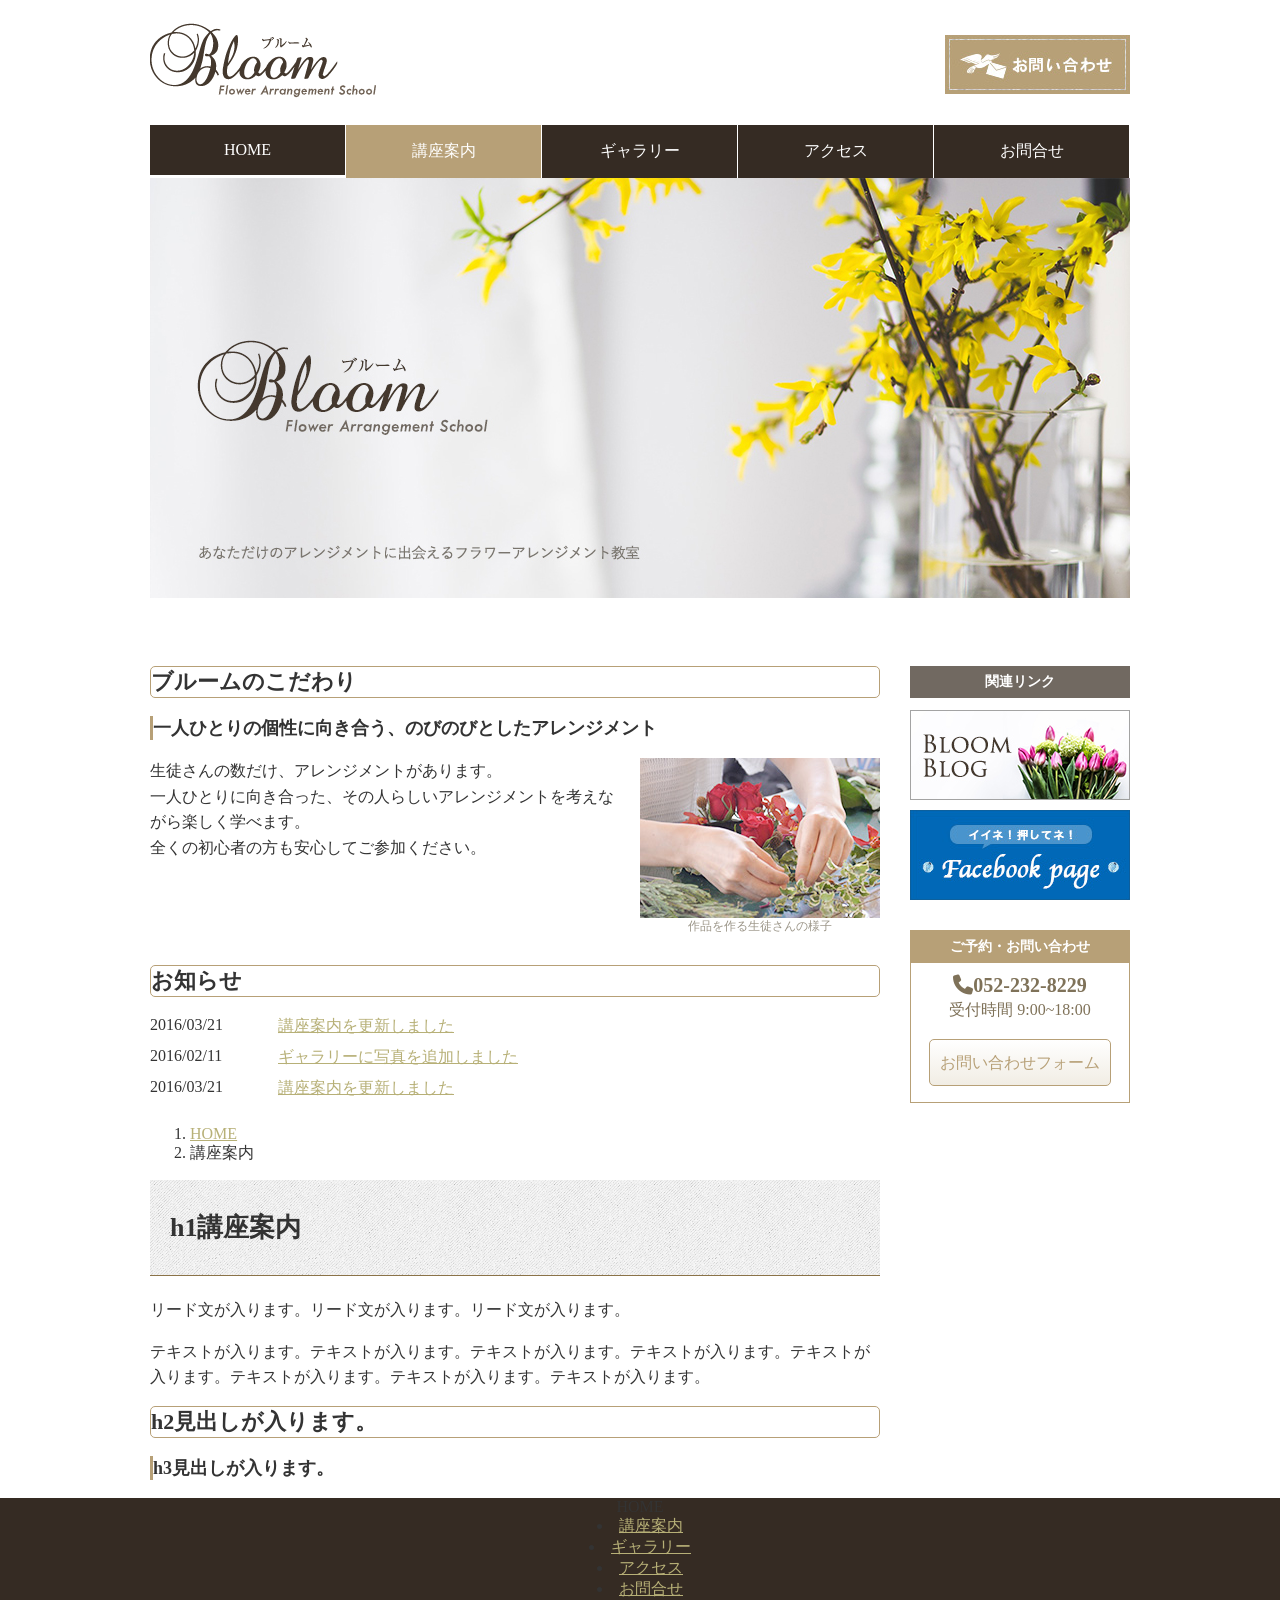
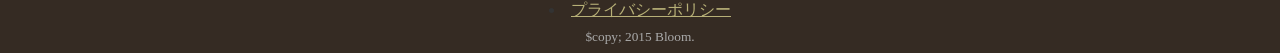
<file: index.html>
<!DOCTYPE html>
<html lang="ja">
 <head>
<meta charset="UTF-8">
<title>講座案内｜フラワーアレンジメント教室 Bloom</title>
<meta name="viewport" content="width=device-width, initial-scale=1">
<link rel="stylesheet" href="style.css">
<link rel="stylesheet" href="https://cdnjs.cloudflare.com/ajax/libs/font-awesome/6.5.0/css/all.min.css">
<link rel="shortcut icon" href="favicon.ico">  
 </head>
<body>

<!-- Header Section -->
<header>
  <h1><a href="index.html"><img src="images/logo.png" alt="フラワーアレンジメント教室ブルーム"></a></h1>
  <div id="header_contact"><a href="contact.html"><img src="images/btn_contact.jpg" alt="お問合せ"></a></div>
  <nav id="global_nav">
    <ul>
      <li><a href="index.html">HOME</a></li>
      <li class="current"><a href="course.html">講座案内</a></li>
      <li><a href="gallery.html">ギャラリー</a></li>
      <li><a href="access.html">アクセス</a></li>
      <li><a href="contact.html">お問合せ</a></li>
    </ul>
  </nav>
</header>
<!--/Header Section -->

<!--Main Visual Images-->
<div id="main_visual">
  <p><img src="images/main_visual.jpg" alt="あなただけのアレンジメントに出会えるフラワーアレンジメント教室"></p>
</div>
<!--/Main Visual Images-->

<!--wrapper-->
<div id ="wrapper">
  <!-- Main Section -->
  <div id="main">
    <section id="point">
      <h2>ブルームのこだわり</h2>
      <section>
        <h3>一人ひとりの個性に向き合う、のびのびとしたアレンジメント</h3>
        <figure>
          <img src="images/photo01.jpg" alt="こだわり１">
          <figcaption>作品を作る生徒さんの様子</figcaption>
        </figure>
        <p>生徒さんの数だけ、アレンジメントがあります。<br>
        一人ひとりに向き合った、その人らしいアレンジメントを考えながら楽しく学べます。<br>
        全くの初心者の方も安心してご参加ください。</p>
      </section>
    </section>

    <section id="news">
      <h2>お知らせ</h2>
      <dl>
        <dt>2016/03/21</dt>
        <dd><a href="course.html">講座案内を更新しました</a></dd>
        <dt>2016/02/11</dt>
        <dd><a href="gallery.html">ギャラリーに写真を追加しました</a></dd>
        <dt>2016/03/21</dt>
        <dd><a href="course.html">講座案内を更新しました</a></dd>
      </dl>
    </section>
      <div id="breadcrumb">
      <ol>
        <li><a href="index.html">HOME</a></li>
        <li>講座案内</li>
      </ol>
    </div>
    <article>
      <h1>h1講座案内</h1>
      <p class="lead">リード文が入ります。リード文が入ります。リード文が入ります。</p>
      <p>テキストが入ります。テキストが入ります。テキストが入ります。テキストが入ります。テキストが入ります。テキストが入ります。テキストが入ります。テキストが入ります。</p>
      <section>
        <h2>h2見出しが入ります。</h2>
        <section>
          <h3>h3見出しが入ります。</h3>
        </section>
      </section>
    </article>
  </div>
  <!-- Main Section -->

  <!-- Sidebar Section -->
  <aside id="sidebar">
    <section id="side_banner">
      <h2>関連リンク</h2>
      <ul>
        <li><a href="#" target="_blank"><img src="images/banner01.jpg" alt="ブルームブログ"></a></li>
        <li><a href="https://www.facebook.com/" target="_blank"><img src="images/banner02.jpg" alt="イイネ!押してね!facebookページ"></a></li>
      </ul>   
    </section>
    <section id="side_contact">
      <h2>ご予約・お問い合わせ</h2>
      <address><i class="fa-solid fa-phone"></i>052-232-8229</address>
      <p>受付時間 9:00~18:00</p>
      <p><a href="contact.html" class="contact_button">お問い合わせフォーム</a></p>
        
    </section>
  </aside>
  <!-- Sidebar Section -->
</div>            
<!--wrapper-->

<!-- Footer Section -->
<footer>
  <div id="footer_nav>
    <ul>
      <li><a href="index.html">HOME</a></li>
      <li><a href="course.html">講座案内</a></li>
      <li><a href="gallery.html">ギャラリー</a></li>
      <li><a href="access.html">アクセス</a></li>
      <li><a href="contact.html">お問合せ</a></li>
      <li><a href="privacy.html">プライバシーポリシー</a></li>
    </ul>
  </div>
  <small>$copy; 2015 Bloom.</small>
</footer>
<!-- Footer Section -->

</body>  
</html>
</file>
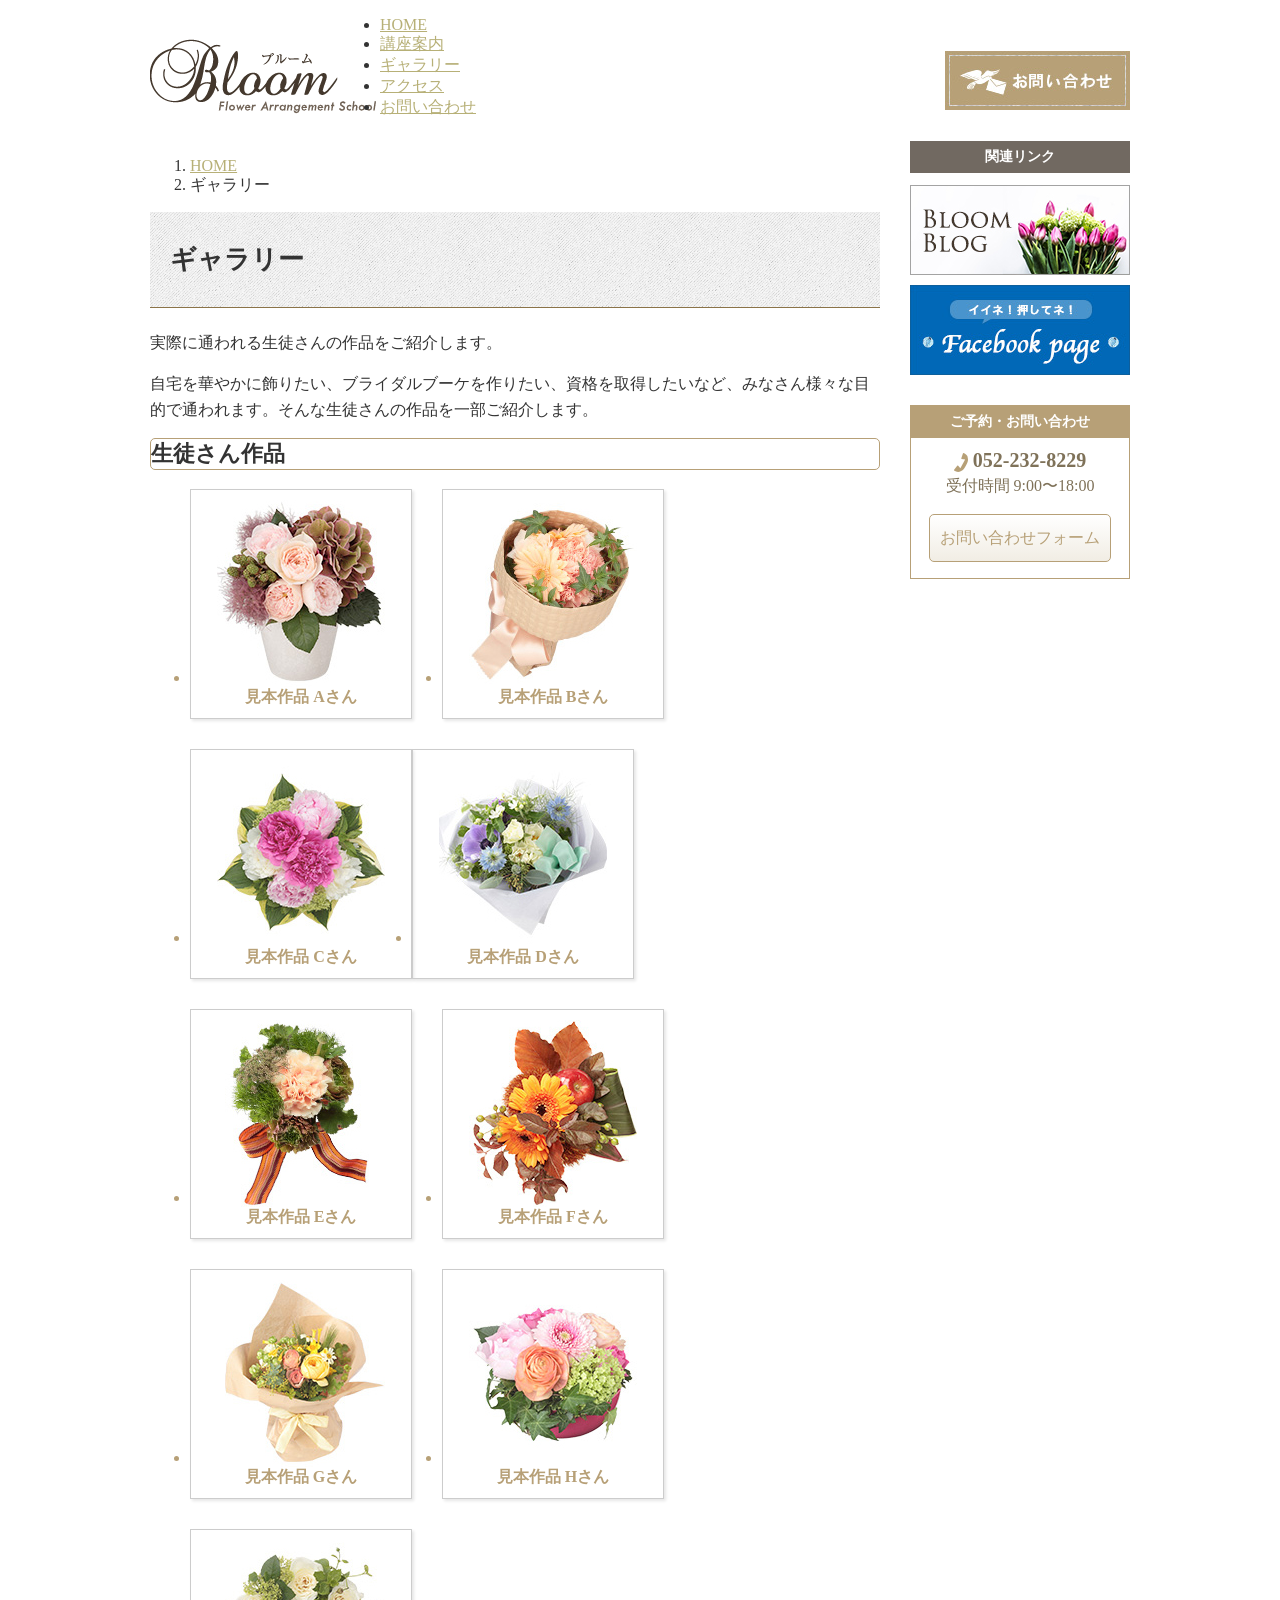
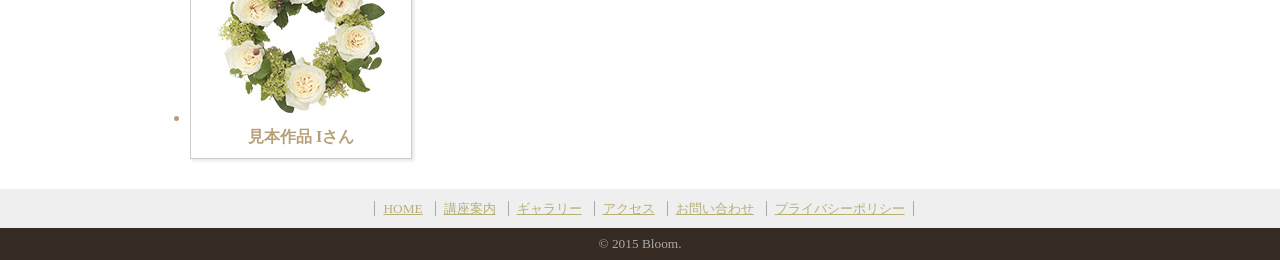
<file: gallery.html>
<!DOCTYPE html>
<html lang="ja">
<head>
<meta charset="UTF-8">
<title>ギャラリー｜フラワーアレンジメント教室 Bloom</title>
<meta name="viewport" content="width=device-width, initial-scale=1">
<link rel="stylesheet" href="css/style.css">
<link rel="stylesheet" href="https://cdnjs.cloudflare.com/ajax/libs/font-awesome/6.5.0/css/all.min.css">
</head>
<body>

  <!--ヘッダー-->
  <header>
    <h1><a href="index.html"><img src="images/logo.png" alt="フラワーアレンジメント教室ブルーム" ></a></h1>
    <div id="header_contact"><a href="contact.html"><img src="images/btn_contact.jpg" alt="お問い合わせ"></a></div>
    <nav id="global_navi">
      <ul>
        <li><a href="index.html">HOME</a></li>
        <li><a href="course.html">講座案内</a></li>
        <li class="current"><a href="gallery.html">ギャラリー</a></li>
        <li><a href="access.html">アクセス</a></li>
        <li><a href="contact.html">お問い合わせ</a></li>
      </ul>
    </nav>
  </header>
  <!--/ヘッダー-->

  <!--wrapper-->
  <div id="wrapper">
  	<!--メイン-->
    <div id="main">
      <div id="breadcrumb">
        <ol>
          <li><a href="index.html">HOME</a></li>
          <li>ギャラリー</li>
        </ol>
      </div>
      <article>
        <h1>ギャラリー</h1>
        <p class="lead">実際に通われる生徒さんの作品をご紹介します。</p>
        <p>自宅を華やかに飾りたい、ブライダルブーケを作りたい、資格を取得したいなど、みなさん様々な目的で通われます。そんな生徒さんの作品を一部ご紹介します。</p>
        <section id="gallery">
          <h2>生徒さん作品</h2>
          <ul>
            <li><img src="images/item01.jpg"><br>
              見本作品 Aさん</li>
            <li><img src="images/item02.jpg"><br>
              見本作品 Bさん</li>
            <li><img src="images/item03.jpg"><br>
              見本作品 Cさん</li>
            <li><img src="images/item04.jpg"><br>
              見本作品 Dさん</li>
            <li><img src="images/item05.jpg"><br>
              見本作品 Eさん</li>
            <li><img src="images/item06.jpg"><br>
              見本作品 Fさん</li>
            <li><img src="images/item07.jpg"><br>
              見本作品 Gさん</li>
            <li><img src="images/item08.jpg"><br>
              見本作品 Hさん</li>
            <li><img src="images/item09.jpg"><br>
              見本作品 Iさん</li>
          </ul>

        </section>
      </article>
    </div>
    <!--/メイン-->

    <!--サイド-->
    <aside id="sidebar">
      <section id="side_banner">
        <h2>関連リンク</h2>
        <ul>
          <li><a href="#" target="_blank"><img src="images/banner01.jpg" alt="ブルームブログ"></a></li>
          <li><a href="https://www.facebook.com/" target="_blank"><img src="images/banner02.jpg" alt="イイネ！押してね！facebookページ"></a></li>
        </ul>
      </section>
      <section id="side_contact">
        <h2>ご予約・お問い合わせ</h2>
        <address><img src="
          images/mark_tel.png" alt="TEL">052-232-8229</address>
        <p>受付時間 9:00〜18:00</p>
        <p><a href="contact.html" class="contact_button">お問い合わせフォーム</a></p>
      </section>
    </aside>
    <!--/サイド-->
  </div>
  <!--/wrapper-->

  <!--フッター-->
  <footer>
    <div id="footer_nav">
      <ul>
        <li><a href="index.html">HOME</a></li>
        <li><a href="course.html">講座案内</a></li>
        <li><a href="gallery.html">ギャラリー</a></li>
        <li><a href="access.html">アクセス</a></li>
        <li><a href="contact.html">お問い合わせ</a></li>
        <li><a href="policy.html">プライバシーポリシー</a></li>
      </ul>
    </div>
    <small>&copy; 2015 Bloom.</small>
  </footer>
  <!--/フッター-->

</body>
</html>
</file>
<file: style.css>
@charset "utf-8";

body {
  margin: 0;
  padding: 0;
  color: #333;
}
a { color: #b7b077; }
a:visited { color: #a8a8a8; }
a:hover {
  color: #988564;
  font-weight: bold;
  text-decoration: none;
}
a img { transition: opacity 0.2s linear; }
a:hover img { opacity:  0.7; }
h1, h2, h3, h4, h5, h6 { margin-top: 0; }
p {
  margin-top: 0;
  line-height: 1.6;
}
img { vertical-align: bottom; }
#main h1 {
  background-image: url(../images/header_bg.jpg);
  padding: 30px 30px 30px 20px;
  font-size: 26px;
  border-bottom: solid 1px #8b7348;
}
#main h2 {
  font-size: 22px;
  border: 1px solid #b7a077;
  background: 11px 22px;
  border-radius: 5px;
}
#main h3 {
  font-size: 18px;
  border-left: solid 3px #b7a077;
  padding-left: 4px 9px 4px 14px;
}
header {
  width: 980px;
  margin: 0 auto;
}
header h1 {
  float: left;
  margin: 5px 0 10px;
}
header #header_contact {
  float: right;
  margin: 35px 0 0;
}
#global_nav {
  width: 980px;
  clear: both;
  overflow: hidden;
  margin: 16px auto 0;
}
#global_nav ul {
  list-style: none;
  margin: 0;
  padding: 0;
}
#global_nav ul li {
  width: 195px;
  float: left;
  margin-right: 1px;
  text-align: center;
}
#global_nav ul li a {
  display: block;
  padding: 16px;
  background-color: #352b23;
  color: #fff;
  text-decoration: none;
  transition: background-color 0.2s linear;
}
#global_nav ul li.current a {
  background-color: #b7a077;
}
#global_nav ul li a:hover {
  background-color: #8c7a5b;
}
#wrapper {
  width: 980px;
  margin: 0 auto;
  overflow: hidden;
}
#main {
  width: 730px;
  float: left;
}
#sidebar {
  width: 220px;
  float: right;
}
#side_banner { margin-bottom: 30px; } 
#side_banner h2 {
  background-color: #716961;
  color: #fff;
  padding: 7px;
  font-size: 14px;
  text-align: center;
}
#side_banner ul {
  list-style: none;
  margin: 0;
  padding: 0;
}
#side_banner ul li { margin-bottom: 10px; }
#side_contact { margin-bottom: 30px; }
#side_contact {
  border: 1px solid #b7a077;
  color: #7F7259;
  text-align: center;
}
#side_contact h2 {
  background-color: #b7a077;
  color: #fff;
  padding: 7px;
  font-size: 14px;
}
#side_contact address {
  font-weight: bold;
  font-size: 20px;
  font-style: normal;
}
#side_contact address img {
  vertical-align: middle;
  margin-right: 5px;
}
#side_contact .contact_button {
  display: inline-block;
  background: #f1ede4;
  background: -webkit-gradient(linear, left top, left bottom, color-stop(0%, #ffffff), color-stop(100%, #f1ede4));
  background: -webkit-linear-gradient(top,  #ffffff 0%,#f1ede4 100%);
  background: linear-gradient(to bottom,  #ffffff 0%,#f1ede4 100%);
  color: #b7a077;
  padding: 10px;
  border: 1px solid #b7a077;
  border-radius: 5px;
  text-decoration: none;
}
#side_contact .contact_button:hover {
  background: #b7a077;
  background: -webkit-gradient(linear, left top, left bottom, color-stop(0%, #b7a077), color-stop(100%, #e2cda7));
  background: -webkit-linear-gradient(top,  #b7a077 0%,#e2cda7 100%);
  background: linear-gradient(to bottom,  #b7a077 0%,#e2cda7 100%);
  color: #fff;
}
footer {
  background-color: #352b23;
  text-align: center;
}
footer #footer_nav {
  background-color: #efefef;
  padding: 10px 0;
}
footer #footer_nav ul {
  list-style: none;
  margin: 0;
  padding: 0;
}
footer #footer_nav li {
  display: inline;
  border-left: solid 1px #aaa;
  margin-left: 8px;
  padding-left: 8px;
  font-size: smaller;
}
footer #footer_nav li:last-child {
  border-right: solid 1px #aaa;
  padding: 0 8px;
}
footer small {
  display: block;
  padding: 8px 0;
  color: #aaa;
}
#breadcrumbs { font-size: smaller; }
#breadcrumbs ol {
  list-style: none;
  margin: 0;
  padding: 0;
}
#breadcrumbs ol li { display: inline; }
#breadcrumbs ol li::after {
  content: ">";
  padding-left: 7px;
}
#breadcrumbs ol li:last-child::after { content: none; }
#main_visual {
  width: 980px;
  height: 440px;
  margin: 0 auto 48px;
}
#point {margin-bottom: 30px; }
#point section {
  margin-bottom: 10px;
  overflow: hidden;
}
#point figure {
  float: right;
  margin: 0 0 0 16px;
}
#point figcaption {
  font-size: 12px;
  color: #9c9689;
  text-align: center;
}
#news dl { overflow: hidden; }
#news dt {
  width: 8em;
  float: left;
  margin-bottom: 10px;
  clear: both;
}
#news dd {
  margin-left: 8em;
  margin-bottom: 10px;
}
#course table {
  width: 100%;
  border-collapse: collapse;
  margin-bottom: 16px;
}
#course th,
#course td {
  border:  1px solid #c7c7c7;
  padding: 8px;
}
#course th {
  background-color: #f1ede4;
  text-align: left;
  width: 5em;
}
#gallery {
  list-style: none;
  margin: 0;
  padding: 0;
}
#gallery ul li {
  width: 220px;
  margin: 0 30px 30px 0;
  padding: 10px 0;
  border: solid 1px #ccc;
  float: left;
  text-align: center;
  color: #b7a077;
  font-weight: bold;
  box-shadow: 2px 2px 3px rgba(0, 0, 0, 0.1);
}
#gallery ul li:nth-child(3n) {
  margin-right: 0;
}
#entry dl {
  background: #f1ede4;
  border: 1px solid #ddd;
  border-top: 0;
}
#entry dl dt,
#entry dl dd {
  padding: 10px;
  border-top: 1px solid #ddd;
}
#entry dl dt {
  width: 13em;
  float: left;
  clear: both;
  font-weight: bold;
}
#entry dl dd {
  background-color: #fff;
  border-left: 1px solid #ddd;
  margin-left: 13em;
}
.must { color: #f00; }
#entry #name {
  width: 15em;
  padding: 3px;
}
#entry #email {
  width: 25em;
  padding: 3px;
}
#entry #category2,
#entry #category3,
#entry #questionnaire2,
#entry #questionnaire3 {
  margin-left: 15px;
}
#entry #dertail {
  width: 36em;
  height: 15em;
}
#entry #submit_button_cover {
  text-align: center;
}
#entry #submit_button {
  background-color: #b7a077;
  border: 1px solid #b7a077;
  padding: 15px 100px;
  border-radius: 10px;
  font-size: 18px;
  color: #fff;
  cursor: pointer;
  transition: background-color 0.1s linear;
}
#entry #submit_button:hover {
  background-color: #c7ae81;
}
@media screen and (max-width: 767px) {  
  img {
    max-width: 100%;
  }  
  header,
  #global_nav,
  #sidebar,
  #wrapper {
    width: 100%;
  }
  header h1 {
    float: none;
    text-align: center;
  }
  header h1 img {
    width: 50%;
  }
  header #header_contact {
    display: none;
  }
    #global_nav ul  li {
      width: 50%;
      ppadding: 0.5px;
      margin-right: 0;
      box-sizing: border-box;
    }
    #global_nav ul li a {
      margin: 0;
    }
      #global_nav ul li:last-child {
        width: 100%;
      }
   #main {
      width: 100%;
      padding: 0 5%;
      box-sizing: border-box;
   }
    #main figure {
      text-align: center;
    }
  #main_visual {
    width: 100%;
    height: auto;
  }
  #point figure {
    float: none;
    margin: 0 0 11px 0;
  }
    #side_banner ul li {
      text-align: center;
      margin: 11px auto;
    }
  #side_contact address img {
    width: 14px;
    height: 20px;
  }
  #entry dl dt {
    float: none;
    width: 100%;
    box-sizing: border-box;
  }
  #entry dl dd {
    width: 100%;
    margin-left: 0;
    border-left: none;
    box-sizing: border-box;
  }
  #entry #name, #entry #email, #entry #interest {
    max-width: 100%;
  }
  #entry #dertail {
    width: 100%;
    box-sizing: border-box;
  }
}
</file>
<file: css/style.css>
@charset "utf-8";

body {
  margin: 0;
  padding: 0;
  color: #333;
}
a { color: #b7b077; }
a:visited { color: #a8a8a8; }
a:hover {
  color: #988564;
  font-weight: bold;
  text-decoration: none;
}
a img { transition: opacity 0.2s linear; }
a:hover img { opacity:  0.7; }
h1, h2, h3, h4, h5, h6 { margin-top: 0; }
p {
  margin-top: 0;
  line-height: 1.6;
}
img { vertical-align: bottom; }
#main h1 {
  background-image: url(../images/header_bg.jpg);
  padding: 30px 30px 30px 20px;
  font-size: 26px;
  border-bottom: solid 1px #8b7348;
}
#main h2 {
  font-size: 22px;
  border: 1px solid #b7a077;
  background: 11px 22px;
  border-radius: 5px;
}
#main h3 {
  font-size: 18px;
  border-left: solid 3px #b7a077;
  padding-left: 4px 9px 4px 14px;
}
header {
  width: 980px;
  margin: 0 auto;
}
header h1 {
  float: left;
  margin: 5px 0 10px;
}
header #header_contact {
  float: right;
  margin: 35px 0 0;
}
#global_nav {
  width: 980px;
  clear: both;
  overflow: hidden;
  margin: 16px auto 0;
}
#global_nav ul {
  list-style: none;
  margin: 0;
  padding: 0;
}
#global_nav ul li {
  width: 195px;
  float: left;
  margin-right: 1px;
  text-align: center;
}
#global_nav ul li a {
  display: block;
  padding: 16px;
  background-color: #352b23;
  color: #fff;
  text-decoration: none;
  transition: background-color 0.2s linear;
}
#global_nav ul li.current a {
  background-color: #b7a077;
}
#global_nav ul li a:hover {
  background-color: #8c7a5b;
}
#wrapper {
  width: 980px;
  margin: 0 auto;
  overflow: hidden;
}
#main {
  width: 730px;
  float: left;
}
#sidebar {
  width: 220px;
  float: right;
}
#side_banner { margin-bottom: 30px; } 
#side_banner h2 {
  background-color: #716961;
  color: #fff;
  padding: 7px;
  font-size: 14px;
  text-align: center;
}
#side_banner ul {
  list-style: none;
  margin: 0;
  padding: 0;
}
#side_banner ul li { margin-bottom: 10px; }
#side_contact { margin-bottom: 30px; }
#side_contact {
  border: 1px solid #b7a077;
  color: #7F7259;
  text-align: center;
}
#side_contact h2 {
  background-color: #b7a077;
  color: #fff;
  padding: 7px;
  font-size: 14px;
}
#side_contact address {
  font-weight: bold;
  font-size: 20px;
  font-style: normal;
}
#side_contact address img {
  vertical-align: middle;
  margin-right: 5px;
}
#side_contact .contact_button {
  display: inline-block;
  background: #f1ede4;
  background: -webkit-gradient(linear, left top, left bottom, color-stop(0%, #ffffff), color-stop(100%, #f1ede4));
  background: -webkit-linear-gradient(top,  #ffffff 0%,#f1ede4 100%);
  background: linear-gradient(to bottom,  #ffffff 0%,#f1ede4 100%);
  color: #b7a077;
  padding: 10px;
  border: 1px solid #b7a077;
  border-radius: 5px;
  text-decoration: none;
}
#side_contact .contact_button:hover {
  background: #b7a077;
  background: -webkit-gradient(linear, left top, left bottom, color-stop(0%, #b7a077), color-stop(100%, #e2cda7));
  background: -webkit-linear-gradient(top,  #b7a077 0%,#e2cda7 100%);
  background: linear-gradient(to bottom,  #b7a077 0%,#e2cda7 100%);
  color: #fff;
}
footer {
  background-color: #352b23;
  text-align: center;
}
footer #footer_nav {
  background-color: #efefef;
  padding: 10px 0;
}
footer #footer_nav ul {
  list-style: none;
  margin: 0;
  padding: 0;
}
footer #footer_nav li {
  display: inline;
  border-left: solid 1px #aaa;
  margin-left: 8px;
  padding-left: 8px;
  font-size: smaller;
}
footer #footer_nav li:last-child {
  border-right: solid 1px #aaa;
  padding: 0 8px;
}
footer small {
  display: block;
  padding: 8px 0;
  color: #aaa;
}
#breadcrumbs { font-size: smaller; }
#breadcrumbs ol {
  list-style: none;
  margin: 0;
  padding: 0;
}
#breadcrumbs ol li { display: inline; }
#breadcrumbs ol li::after {
  content: ">";
  padding-left: 7px;
}
#breadcrumbs ol li:last-child::after { content: none; }
#main_visual {
  width: 980px;
  height: 440px;
  margin: 0 auto 48px;
}
#point {margin-bottom: 30px; }
#point section {
  margin-bottom: 10px;
  overflow: hidden;
}
#point figure {
  float: right;
  margin: 0 0 0 16px;
}
#point figcaption {
  font-size: 12px;
  color: #9c9689;
  text-align: center;
}
#news dl { overflow: hidden; }
#news dt {
  width: 8em;
  float: left;
  margin-bottom: 10px;
  clear: both;
}
#news dd {
  margin-left: 8em;
  margin-bottom: 10px;
}
#course table {
  width: 100%;
  border-collapse: collapse;
  margin-bottom: 16px;
}
#course th,
#course td {
  border:  1px solid #c7c7c7;
  padding: 8px;
}
#course th {
  background-color: #f1ede4;
  text-align: left;
  width: 5em;
}
#gallery {
  list-style: none;
  margin: 0;
  padding: 0;
}
#gallery ul li {
  width: 220px;
  margin: 0 30px 30px 0;
  padding: 10px 0;
  border: solid 1px #ccc;
  float: left;
  text-align: center;
  color: #b7a077;
  font-weight: bold;
  box-shadow: 2px 2px 3px rgba(0, 0, 0, 0.1);
}
#gallery ul li:nth-child(3n) {
  margin-right: 0;
}
#entry dl {
  background: #f1ede4;
  border: 1px solid #ddd;
  border-top: 0;
}
#entry dl dt,
#entry dl dd {
  padding: 10px;
  border-top: 1px solid #ddd;
}
#entry dl dt {
  width: 13em;
  float: left;
  clear: both;
  font-weight: bold;
}
#entry dl dd {
  background-color: #fff;
  border-left: 1px solid #ddd;
  margin-left: 13em;
}
.must { color: #f00; }
#entry #name {
  width: 15em;
  padding: 3px;
}
#entry #email {
  width: 25em;
  padding: 3px;
}
#entry #category2,
#entry #category3,
#entry #questionnaire2,
#entry #questionnaire3 {
  margin-left: 15px;
}
#entry #dertail {
  width: 36em;
  height: 15em;
}
#entry #submit_button_cover {
  text-align: center;
}
#entry #submit_button {
  background-color: #b7a077;
  border: 1px solid #b7a077;
  padding: 15px 100px;
  border-radius: 10px;
  font-size: 18px;
  color: #fff;
  cursor: pointer;
  transition: background-color 0.1s linear;
}
#entry #submit_button:hover {
  background-color: #c7ae81;
}
@media screen and (max-width: 767px) {  
  img {
    max-width: 100%;
  }  
  header,
  #global_nav,
  #sidebar,
  #wrapper {
    width: 100%;
  }
  header h1 {
    float: none;
    text-align: center;
  }
  header h1 img {
    width: 50%;
  }
  header #header_contact {
    display: none;
  }
    #global_nav ul  li {
      width: 50%;
      ppadding: 0.5px;
      margin-right: 0;
      box-sizing: border-box;
    }
    #global_nav ul li a {
      margin: 0;
    }
      #global_nav ul li:last-child {
        width: 100%;
      }
   #main {
      width: 100%;
      padding: 0 5%;
      box-sizing: border-box;
   }
    #main figure {
      text-align: center;
    }
  #main_visual {
    width: 100%;
    height: auto;
  }
  #point figure {
    float: none;
    margin: 0 0 11px 0;
  }
    #side_banner ul li {
      text-align: center;
      margin: 11px auto;
    }
  #side_contact address img {
    width: 14px;
    height: 20px;
  }
  #entry dl dt {
    float: none;
    width: 100%;
    box-sizing: border-box;
  }
  #entry dl dd {
    width: 100%;
    margin-left: 0;
    border-left: none;
    box-sizing: border-box;
  }
  #entry #name, #entry #email, #entry #interest {
    max-width: 100%;
  }
  #entry #dertail {
    width: 100%;
    box-sizing: border-box;
  }
}
</file>
